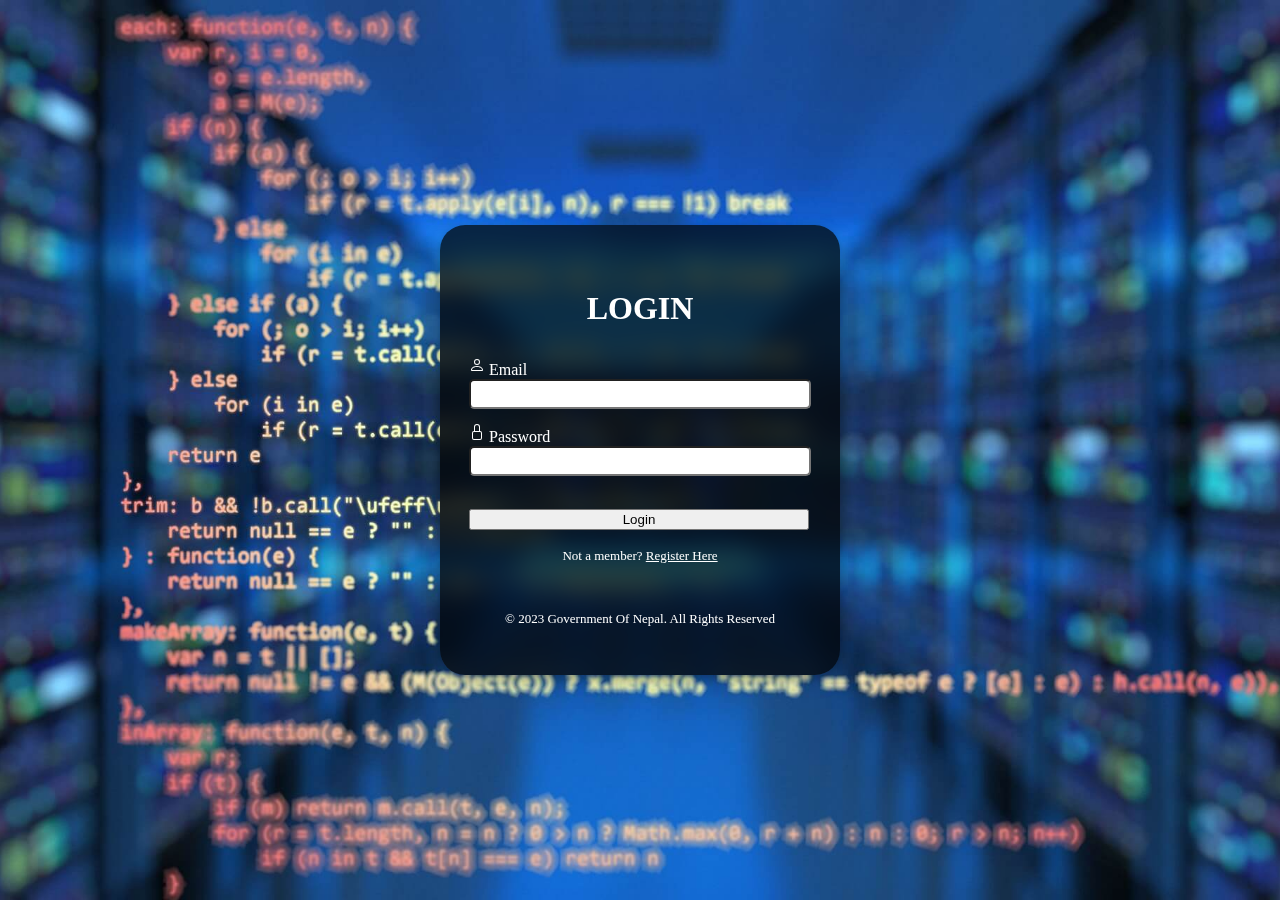
<file: backend/login.html>
<html lang="en">

<head>
    <meta charset="UTF-8">
    <meta http-equiv="X-UA-Compatible" content="IE=edge">
    <meta name="viewport" content="width=device-width, initial-scale=1.0">
    <!-- CSS only -->
    <link href="https://cdn.jsdelivr.net/npm/bootstrap@5.2.0-beta1/dist/css/bootstrap.min.css" rel="stylesheet"
        integrity="sha384-0evHe/X+R7YkIZDRvuzKMRqM+OrBnVFBL6DOitfPri4tjfHxaWutUpFmBp4vmVor" crossorigin="anonymous">
    <link rel="stylesheet" href="login.css">
    <!-- JavaScript Bundle with Popper -->
    <script src="https://cdn.jsdelivr.net/npm/bootstrap@5.2.0-beta1/dist/js/bootstrap.bundle.min.js"
        integrity="sha384-pprn3073KE6tl6bjs2QrFaJGz5/SUsLqktiwsUTF55Jfv3qYSDhgCecCxMW52nD2"
        crossorigin="anonymous"></script>
    <title>LOGIN FORM</title>
    <!-- add icon link -->
    <link rel="icon" href="icon.jpg" type="image/x-icon">

</head>

<body>
    <section>
        <div class="logfield">
            <h1>LOGIN</h1>
            <form action="validate_user.php" method="post" autocomplete="off">
                <div class="gap">
                    <svg xmlns="http://www.w3.org/2000/svg" width="16" height="16" fill="currentColor"
                        class="bi bi-person" viewBox="0 0 16 16">
                        <path
                            d="M8 8a3 3 0 1 0 0-6 3 3 0 0 0 0 6zm2-3a2 2 0 1 1-4 0 2 2 0 0 1 4 0zm4 8c0 1-1 1-1 1H3s-1 0-1-1 1-4 6-4 6 3 6 4zm-1-.004c-.001-.246-.154-.986-.832-1.664C11.516 10.68 10.289 10 8 10c-2.29 0-3.516.68-4.168 1.332-.678.678-.83 1.418-.832 1.664h10z" />
                    </svg>
                    <label for="email">Email</label><br>
                    <input type="email" id="username" name="username"><br>

                    <svg xmlns="http://www.w3.org/2000/svg" width="16" height="16" fill="currentColor"
                        class="bi bi-lock" viewBox="0 0 16 16">
                        <path
                            d="M8 1a2 2 0 0 1 2 2v4H6V3a2 2 0 0 1 2-2zm3 6V3a3 3 0 0 0-6 0v4a2 2 0 0 0-2 2v5a2 2 0 0 0 2 2h6a2 2 0 0 0 2-2V9a2 2 0 0 0-2-2zM5 8h6a1 1 0 0 1 1 1v5a1 1 0 0 1-1 1H5a1 1 0 0 1-1-1V9a1 1 0 0 1 1-1z" />
                    </svg>

                    <label for="pw">Password</label><br>
                    <input type="password" id="pw" name="password"><br><br>

                    <!-- Submit button -->
  <button type="submit" class="btn btn-primary btn-block mb-4" style="width: 340px;">Login</button>

                    <!-- <input type="submit" id="log" value="Login"> -->

                    <div id="error-message" style="color:red; text-align: center;">
                    </div><br>

                    <div class="forgot">
                        Not a member? <a href="register.html"> Register Here</a>
                    </div>

                </div>
            </form>
            <br>

            <p class="rightreserved">
                © 2023 Government Of Nepal. All Rights Reserved
            </p>
        </div>
    </section>
    <script type="text/javascript">

        window.onload = function () {
            const urlParams = new URLSearchParams(window.location.search);
            const errorMessage = urlParams.get("error");

            if (errorMessage) {
                const errorDiv = document.getElementById("error-message");
                errorDiv.textContent = errorMessage;
            }
        };
    </script>



</body>

</html>
</file>
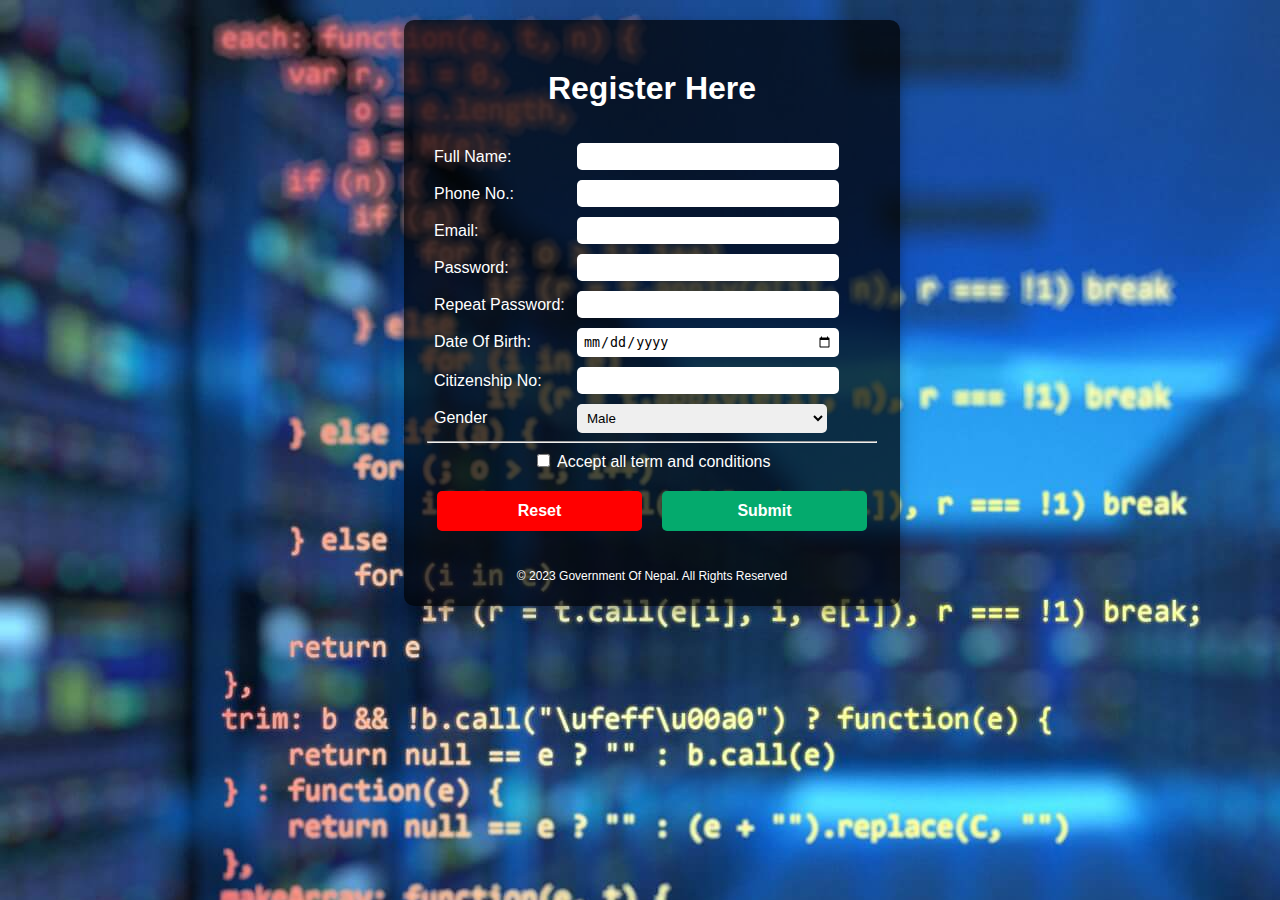
<file: backend/register.html>
<!DOCTYPE html>
<html lag="en">

<head>
    <meta charset="UTF-8">
    <meta name="keywords" content="signup learn">
    <meta name="description" content="Hello this is Lokendra">
    <meta name="author" content="Lokendra Bhat">
    <meta name="viewport" content="width=device-width, initial-scale=1.0">
    <link rel="icon" href="icon.jpg" type="image/x-icon">
    <title>Registration</title>
    <link rel="stylesheet" href="register.css">
</head>

<body>
    <div id="div1">
        <form action="register.php" method="post" id="upForm" onsubmit="return doSubmit()">
            <h2>Register Here</h2>
            <label for="fname" class="lab">Full Name:</label>
            <input type="text" name="fname" id="fna" class="input_sec">
            <br>
            <label for="phno" class="lab">Phone No.:</label>
            <input type="text" name="phone" id="phno" class="input_sec">
            <br>

            <label for="email" class="lab">Email:</label>
            <input type="email" name="Email" id="email" class="input_sec">
            <br>
            <label for="psw" class="lab">Password:</label>
            <input type="password" name="password" id="psw" class="input_sec">
            <br>
            <label for="re-psw" class="lab">Repeat Password:</label>
            <input type="password" name="re-password" id="re-psw" class="input_sec">
            <br>
            <label for="dob" class="lab">Date Of Birth:</label>
            <input type="date" name="DoB" id="dob" class="input_sec">
            <br>
            <label for="citzenship_number" class="lab">Citizenship No:</label>
            <input type="text" name="CNo" id="CNo" class="input_sec">
            <br>
            <label for="gender" class="lab">Gender</label>
            <select id="gender" name="gender" class="input_sec" required>
                <option value="male">Male</option>
                <option value="female">Female</option>
                <option value="other">Other</option>
            </select><br>
            <hr>
            <div class="term-cond">
                <input type="checkbox" id="check">

                <label for="check">Accept all <a href="termAndCondition.html" name="term-condition" target="_blank">term and
                        conditions</a></label>
            </div>
            <div class="btn">
                <button type="reset" id="resetbtn" name="reset">Reset</button>
                <button type="submit" name="submit" id="submitbtn">Submit</button>
            </div>
        </form>

        <div id="error-messages" style="color:red; text-align: center;">
        </div><br>
        <div class="rightreserved">
            © 2023 Government Of Nepal. All Rights Reserved
        </div>
    </div>
    <script type="text/javascript">
        window.onload = function () {
            const urlParams = new URLSearchParams(window.location.search);
            const errorMessage = urlParams.get("error");

            if (errorMessage) {
                const errorDiv = document.getElementById("error-messages");
                errorDiv.textContent = errorMessage;
            }
        };
    </script>
    <script type="text/javascript" src="validation.js"></script>
</body>

</html>
</file>
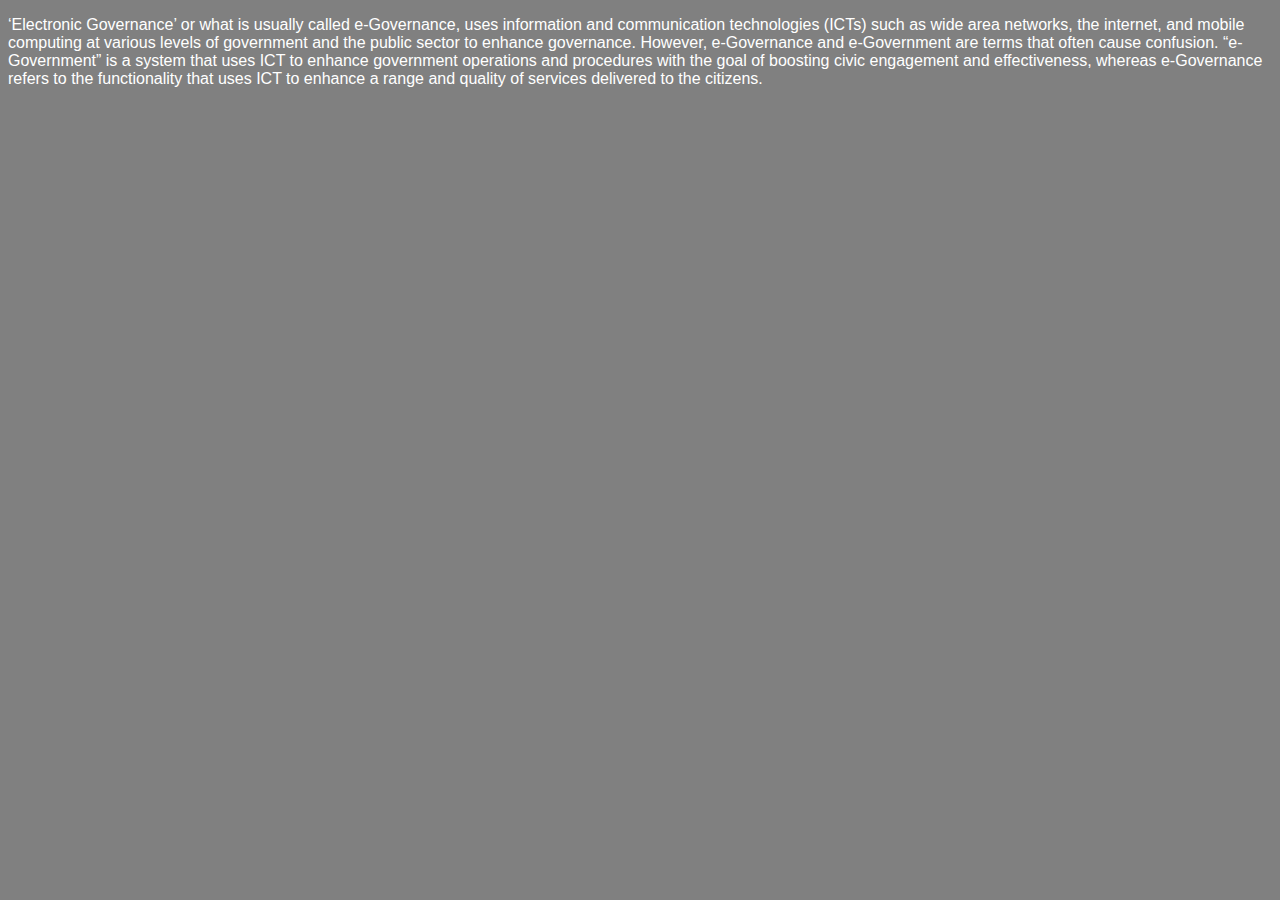
<file: backend/termAndCondition.html>
<!DOCTYPE html>
<html lang="en">
<head>
    <meta charset="UTF-8">
    <meta name="viewport" content="width=device-width, initial-scale=1.0">
    <title>Term and conditions</title>
</head>
<body style="background-color: gray;">
    <p style="color: white; font-family: Arial, Helvetica, sans-serif;">‘Electronic Governance’ or what is usually called e-Governance, uses information and communication technologies (ICTs) such as wide area networks, the internet, and mobile computing at various levels of government and the public sector to enhance governance. However, e-Governance and e-Government are terms that often cause confusion. “e-Government” is a system that uses ICT to enhance government operations and procedures with the goal of boosting civic engagement and effectiveness, whereas e-Governance refers to the functionality that uses ICT to enhance a range and quality of services delivered to the citizens.</p>
</body>
</html>
</file>
<file: backend/login.css>
body {
    margin: 0;
    padding: 0;
}

section {
    display: flex;
    justify-content: center;
    align-items: center;
    min-height: 100vh;
    width: 100%;
    background: url(bg.jpg)no-repeat;
    background-size: cover;
    background-position: center;
}

.logfield {
    position: relative;
    height: 450px;
    width: 400px;
    display: flex;
    border-radius: 25px;
    backdrop-filter: blur(12px);
    align-items: center;
    flex-direction: column;
    justify-content: center;
    background-color: rgba(0, 0, 0, 0.712);
    box-shadow: 0 4px 8px 0 rgba(0, 0, 0, 0.2), 0 6px 20px 0 rgba(0, 0, 0, 0.19);
}

a {
    /* text-decoration: none; */
    color: white;
}

h1 {
    text-align: center;
    margin: 30px;
    color: white;
    font-weight: bold;
}

label {
    color: white;
}

#log {
    height: 35px;
    width: 342px;
    color: white;
    background-color: #04AA6D;
}

#log:hover {
    color: rgba(255, 255, 255, 0.403);
}

#log:active {
    color: rgba(255, 255, 255, 0.403);
}

#log:focus {
    color: rgba(255, 255, 255, 0.403);
}

input {
    height: 30px;
    width: 342px;
    margin-bottom: 15px;
    border-radius: 5px;
}

input:focus {
    outline: none;
}

svg {
    color: white;
    padding-bottom: 2px;
}

.forgot {
    color: white;
    text-align: center;
    font-size: 13px;
}

.rightreserved {
    color: white;
    text-align: center;
    font-size: 13px;

}
</file>
<file: backend/register.css>
body {
    margin: 0;
    padding: 0;
    width: auto;
    height: 100%;
    font-family: Arial, Helvetica, sans-serif;
    background: url(bg.jpg)no-repeat;
}

h2 {
    text-align: center;
    font-size: xx-large;
    color:white;
    font-weight: bold; 
}

#div1 {
    position: relative;
    left: 30%;
    margin: 20px;
    padding: 23px;
    height: 50%;
    width: 450px;
    border-radius: 10px;
    background-color: #333A56;
    background-color: rgba(0, 0, 0, 0.712);
    box-shadow: 0 4px 8px 0 rgba(0, 0, 0, 0.2), 0 6px 20px 0 rgba(0, 0, 0, 0.19);
}

.input_sec {
    position: relative;
    top: auto;
    left: 150px;
    margin-top: 10px;
    border: 1px solid transparent;
    border-radius: 5px;
    padding: 5px;
    width: 250px;
}

.input_sec:hover,
.input_sec:focus {
    background: #e5f6f2;
    outline: none;
    font-weight: 200;
}

label{
    color: white;
}

a{
    text-decoration: none;
    color: white;
}
a:hover{
    text-decoration: underline;
    color: rgba(255, 255, 255, 0.703);
}

.lab {
    position: absolute;
    top: auto;
    margin: 15px;
    left: 15px;
}

.btn{
    display: flex;
    justify-content: space-evenly;
}

button {
    width: 250px;
    height: 40px;
    margin: 20px 10px;
    border: none;
    color: white;
    font-weight: bold;
    border-radius: 5px;
    font-size: medium;
    cursor: pointer;
    
}

#resetbtn {
    background-color: red;
}

#submitbtn {
    background-color: #04AA6D;
}

button:hover {
    color: white;
    opacity: 0.7;
}

button:focus {
    background-color: rgb(134, 143, 119);
}

.term-cond{
    text-align: center;

}

.rightreserved{
    position: relative;
    text-align: center;
    color: white;
    font-size: 12px;
}

@media screen and (max-width: 300px) {
    .cancelbtn,
    .submitbtn {
        width: 100%;
    }
}
</file>
